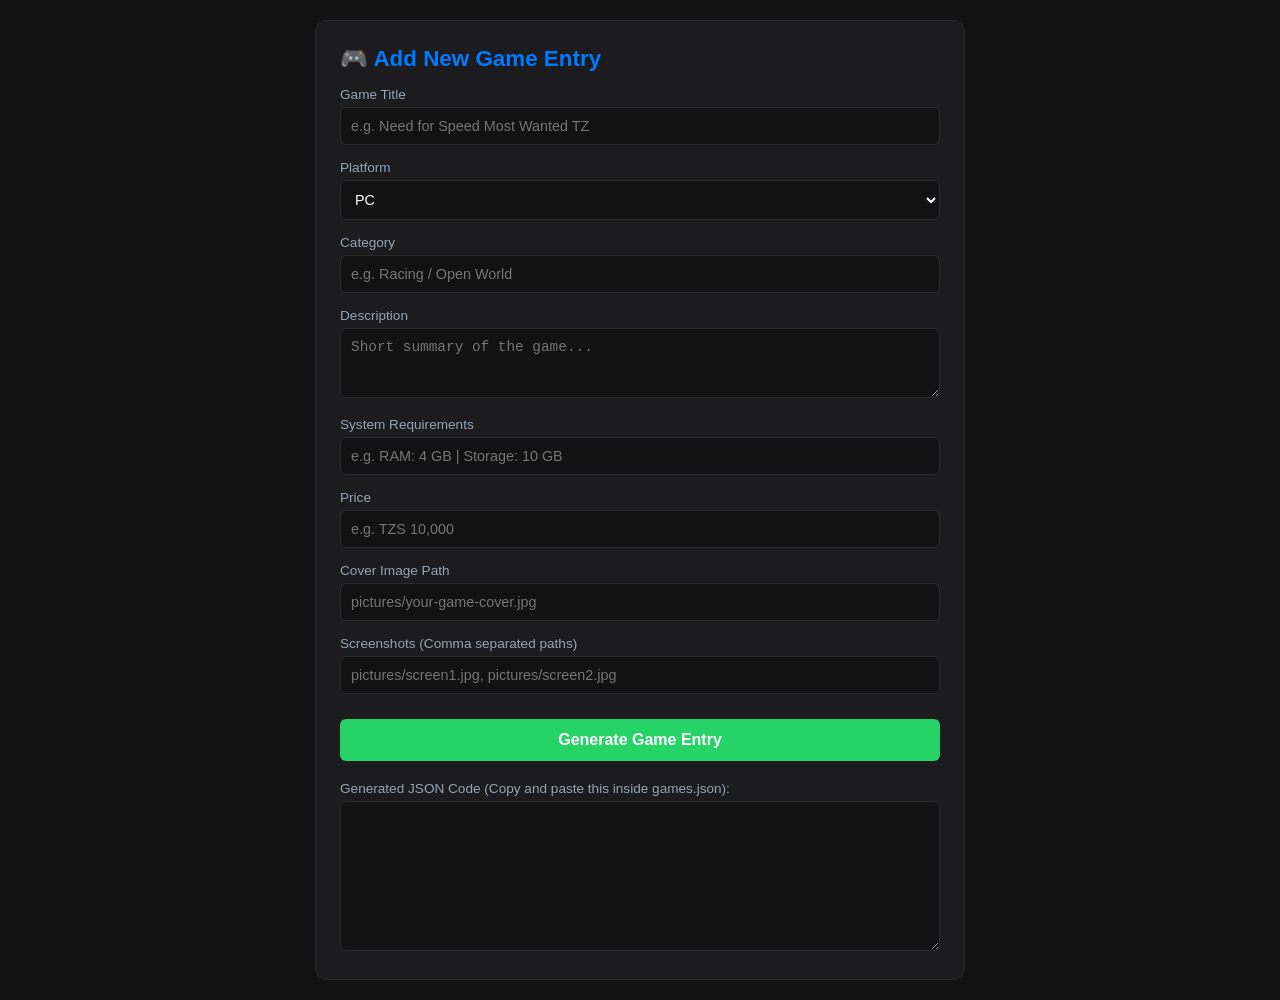
<file: admin.html>
<!DOCTYPE html>
<html lang="en">
<head>
    <meta charset="UTF-8">
    <meta name="viewport" content="width=device-width, initial-scale=1.0">
    <title>Squad Games Admin Panel</title>
    <style>
        body {
            font-family: Arial, sans-serif;
            background-color: #121212;
            color: #ffffff;
            margin: 0;
            padding: 20px;
        }
        .admin-container {
            max-width: 600px;
            margin: 0 auto;
            background: #1c1c1e;
            padding: 24px;
            border-radius: 12px;
            border: 1px solid #2c2c2e;
        }
        h1 {
            font-size: 1.4rem;
            margin-top: 0;
            color: #007aff;
        }
        .form-group {
            margin-bottom: 15px;
        }
        label {
            display: block;
            font-size: 0.85rem;
            color: #94a3b8;
            margin-bottom: 5px;
        }
        input, textarea, select {
            width: 100%;
            padding: 10px;
            background: #121212;
            border: 1px solid #2c2c2e;
            border-radius: 6px;
            color: #ffffff;
            box-sizing: border-box;
            font-size: 0.9rem;
        }
        button {
            background: #25d366;
            color: #ffffff;
            border: none;
            padding: 12px;
            width: 100%;
            border-radius: 6px;
            font-weight: bold;
            font-size: 1rem;
            cursor: pointer;
            margin-top: 10px;
        }
        button:hover {
            background: #1da851;
        }
        .output-box {
            margin-top: 20px;
        }
        textarea.json-output {
            height: 150px;
            font-family: monospace;
            font-size: 0.85rem;
        }
    </style>
</head>
<body>

    <div class="admin-container">
        <h1>🎮 Add New Game Entry</h1>
        <form id="game-form">
            <div class="form-group">
                <label>Game Title</label>
                <input type="text" id="title" placeholder="e.g. Need for Speed Most Wanted TZ" required>
            </div>
            
            <div class="form-group">
                <label>Platform</label>
                <select id="platform">
                    <option value="PC">PC</option>
                    <option value="Android">Android</option>
                </select>
            </div>

            <div class="form-group">
                <label>Category</label>
                <input type="text" id="category" placeholder="e.g. Racing / Open World" required>
            </div>

            <div class="form-group">
                <label>Description</label>
                <textarea id="description" rows="3" placeholder="Short summary of the game..." required></textarea>
            </div>

            <div class="form-group">
                <label>System Requirements</label>
                <input type="text" id="requirements" placeholder="e.g. RAM: 4 GB | Storage: 10 GB" required>
            </div>

            <div class="form-group">
                <label>Price</label>
                <input type="text" id="price" placeholder="e.g. TZS 10,000" required>
            </div>

            <div class="form-group">
                <label>Cover Image Path</label>
                <input type="text" id="image" placeholder="pictures/your-game-cover.jpg" required>
            </div>

            <div class="form-group">
                <label>Screenshots (Comma separated paths)</label>
                <input type="text" id="screenshots" placeholder="pictures/screen1.jpg, pictures/screen2.jpg">
            </div>

            <button type="button" onclick="generateGameJSON()">Generate Game Entry</button>
        </form>

        <div class="output-box">
            <label>Generated JSON Code (Copy and paste this inside games.json):</label>
            <textarea id="json-output" class="json-output" readonly></textarea>
        </div>
    </div>

    <script>
        function generateGameJSON() {
            const title = document.getElementById('title').value;
            const platform = document.getElementById('platform').value;
            const category = document.getElementById('category').value;
            const description = document.getElementById('description').value;
            const requirements = document.getElementById('requirements').value;
            const price = document.getElementById('price').value;
            const image = document.getElementById('image').value;
            
            const rawScreenshots = document.getElementById('screenshots').value;
            const screenshots = rawScreenshots ? rawScreenshots.split(',').map(s => s.trim()) : [image];

            const whatsappMessage = `Hello Squad Games, I want to buy ${title} (${price}).`;
            const downloadUrl = `https://wa.me/255692752060?text=${encodeURIComponent(whatsappMessage)}`;

            const gameObject = {
                title,
                platform,
                category,
                description,
                requirements,
                price,
                image,
                screenshots,
                downloadUrl
            };

            document.getElementById('json-output').value = JSON.stringify(gameObject, null, 4) + ",";
        }
    </script>
</body>
</html>
</file>
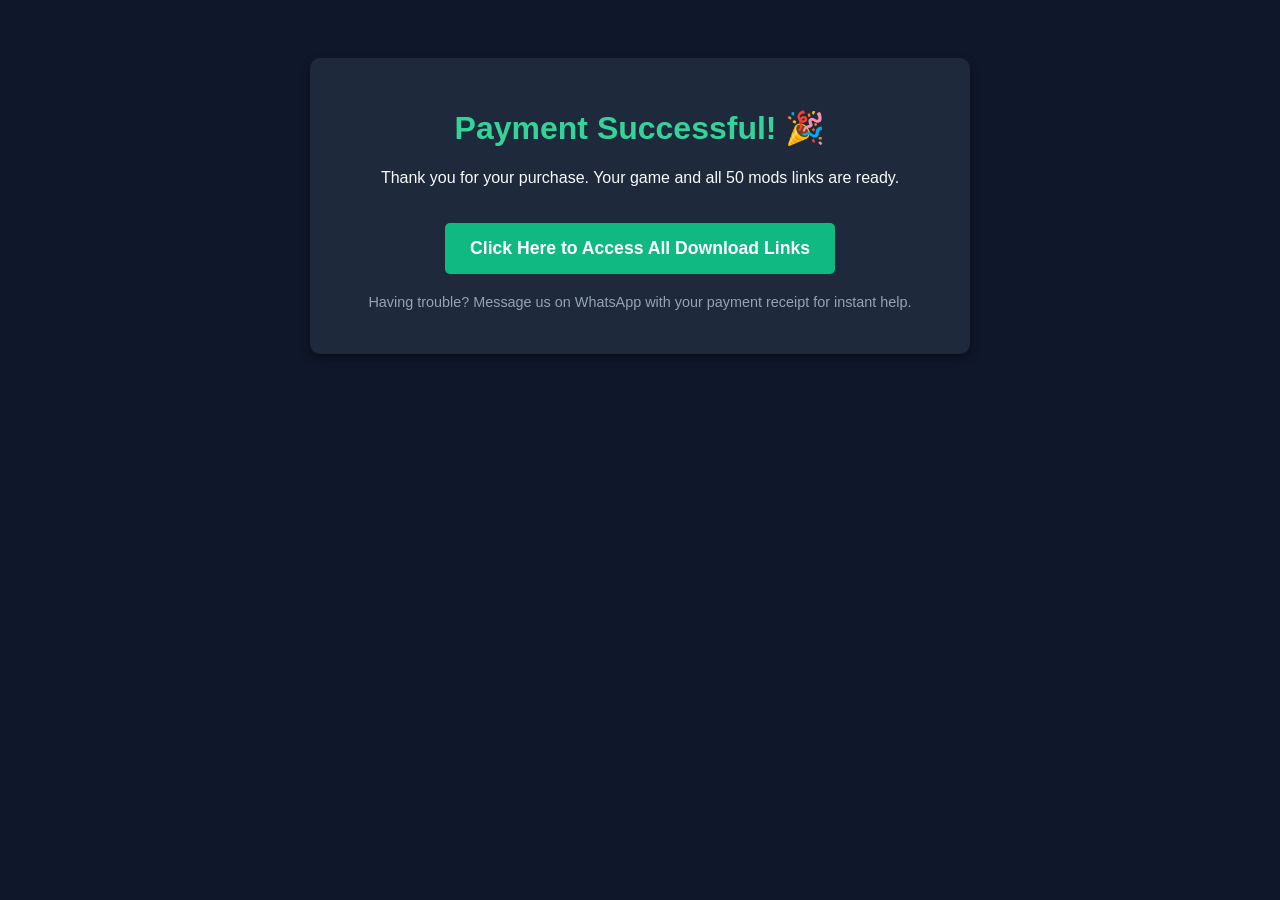
<file: success.html>
<!DOCTYPE html>
<html lang="en">
<head>
    <meta charset="UTF-8">
    <meta name="viewport" content="width=device-width, initial-scale=1.0">
    <title>Download Your Game</title>
    <style>
        body { font-family: Arial, sans-serif; background: #0f172a; color: #f8fafc; text-align: center; padding: 50px 20px; }
        .box { background: #1e293b; max-width: 600px; margin: 0 auto; padding: 30px; border-radius: 10px; box-shadow: 0 4px 10px rgba(0,0,0,0.4); }
        h1 { color: #34d399; }
        .download-btn { background: #10b981; color: white; text-decoration: none; padding: 15px 25px; border-radius: 5px; font-weight: bold; display: inline-block; margin-top: 20px; font-size: 1.1rem; }
        .download-btn:hover { background: #059669; }
        .note { color: #94a3b8; font-size: 0.9rem; margin-top: 20px; }
    </style>
</head>
<body>

    <div class="box">
        <h1>Payment Successful! 🎉</h1>
        <p>Thank you for your purchase. Your game and all 50 mods links are ready.</p>
        
        <!-- Direct link to your text file holding all 50 links -->
        <a href="ets2-links.txt" class="download-btn" target="_blank">Click Here to Access All Download Links</a>

        <div class="note">
            <p>Having trouble? Message us on WhatsApp with your payment receipt for instant help.</p>
        </div>
    </div>

</body>
</html>
</file>
